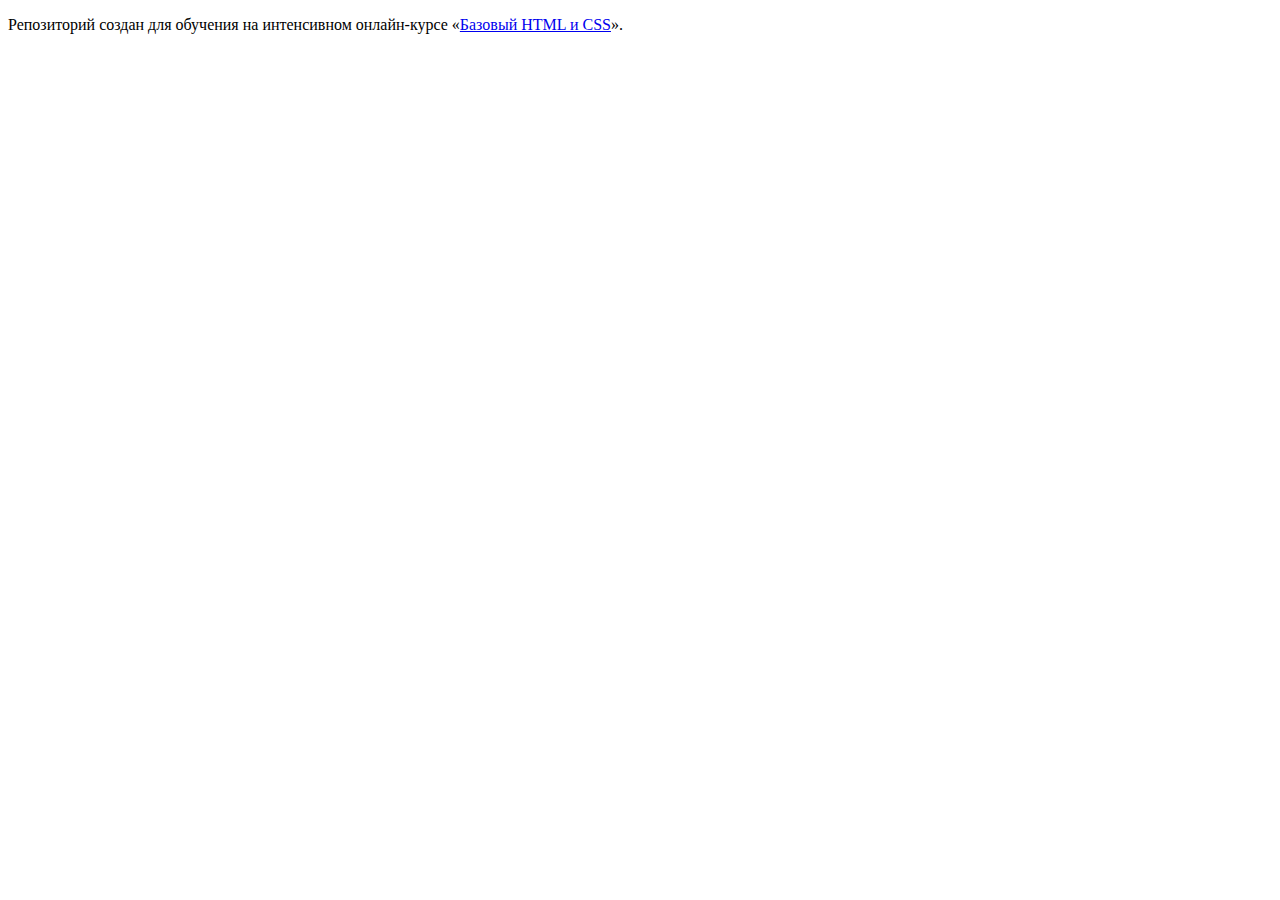
<file: master/index.html>
<!DOCTYPE html>
<html lang="ru">
  <head>
    <meta charset="utf-8">
    <title>HTML Academy: Нёрдс</title>
    <base href="https://htmlacademy-htmlcss.github.io/432077-nerds/master/">
</head>
  <body>

    <p>Репозиторий создан для обучения на интенсивном онлайн‑курсе «<a href="https://htmlacademy.ru/intensive/htmlcss">Базовый HTML и CSS</a>».</p>

  </body>
</html>
</file>
